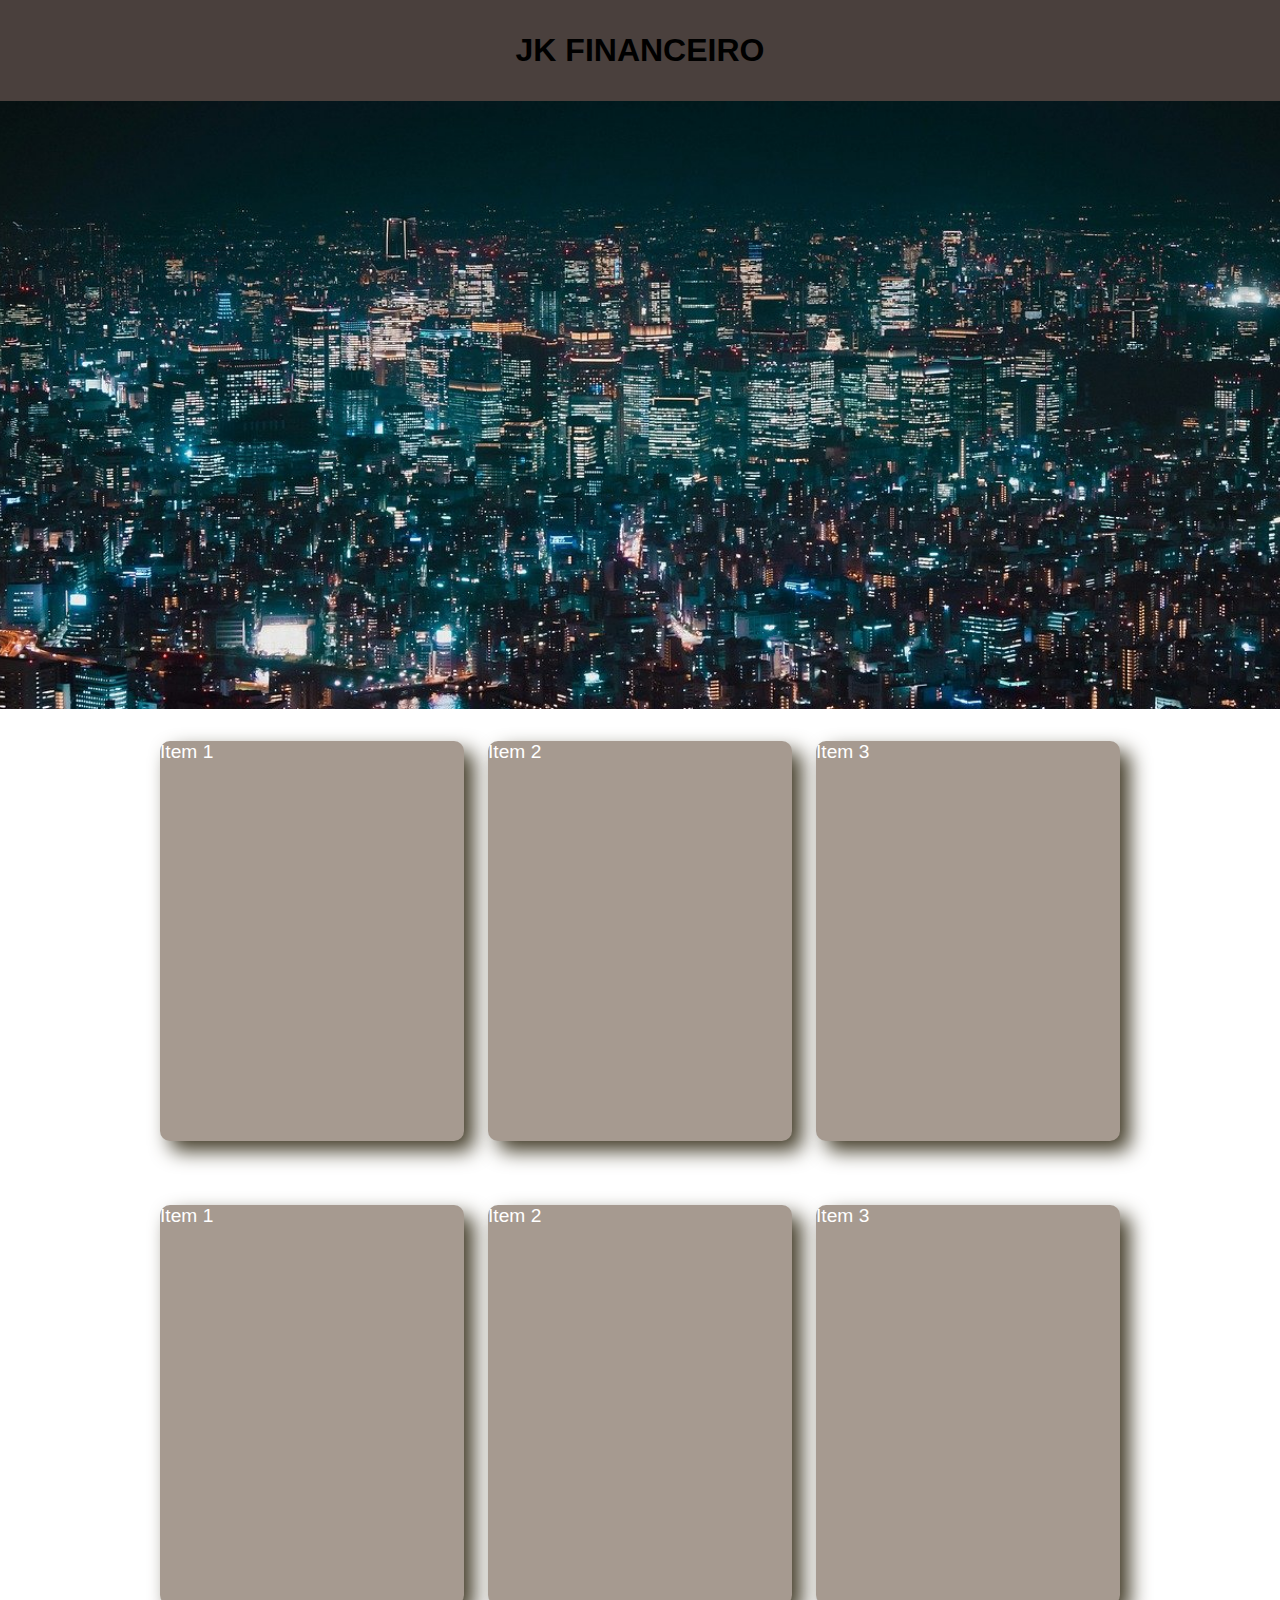
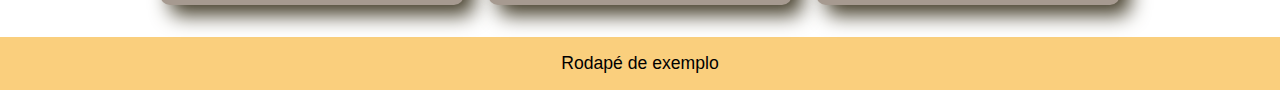
<file: index.html>
<!DOCTYPE html>
<html lang="pt-BR">

<head>
    <meta charset="UTF-8" />
    <meta name="viewport" content="width=device-width, initial-scale=1.0" />
    <title>JK FINANCEIRO</title>
    <link rel="stylesheet" href="./css/aula02.css" />
</head>

<body>

    <header class="cabecalho">
        <h1>JK FINANCEIRO</h1>
    </header>

    <main>
        <section class="batman">
        </section>

        <section class="container">
            <div class="caixa">Item 1</div>
            <div class="caixa">Item 2</div>
            <div class="caixa">Item 3</div>
        </section>

        <section class="container">
            <div class="caixa">Item 1</div>
            <div class="caixa">Item 2</div>
            <div class="caixa">Item 3</div>
        </section>
    </main>

    <footer class="rodape">
        <p>Rodapé de exemplo</p>
    </footer>

</body>

</html>
</file>
<file: css/aula02.css>
/* Define a base global de configuração*/

* {
  font-family: Verdana, Geneva, Tahoma, sans-serif;
  margin: 0;
  /*zerando margin do HTML*/
  padding: 0;
  /*zerando preenchimento do HTML deixando sem espaçamento em volta*/
}

.cabecalho {
  background-color: #4a403d;
  /*cor de fundo do header*/
  text-align: center;
  /*alinhamento do texto*/
  padding: 2rem;
  /* 2rem = 32px    */
  position: sticky;
  left: 0;
  top: 0;
  z-index: 999;
}

.batman {
  background-image: url(../image/bridge-9620082_1280.jpg);
  /*inserindo img*/
  background-position: center;
  /*posicionamento da img*/
  background-size: cover;
  /*preenchimento total da img*/
  background-repeat: no-repeat;
  /*não repitir a img*/
  background-attachment: fixed;
  /*posicionamento fixo da img*/
  padding: 19rem;
  /*unidade de medida responsiva*/
}

.container {
  display: flex;
  align-items: center;
  justify-content: center;
  gap: 1.5rem;
  /*poderíamos usar 20px*/
  padding: 2rem;
  /* = 32px */
  flex-wrap: wrap;
  /*utilizado para quebra das caixas caso necessário*/
}

/* Aqui estamos alterando/estilizando as DIV */
.caixa {
  background-color: #a69a90;
  color: white;
  font-size: 1.2rem;
  width: 25%;
  /*largura de todas as caixas em porcentagem*/
  height: 25rem;
  /*a*/
  box-shadow: 10px 10px 20px rgb(67, 60, 40);
  border-radius: 10px;
  min-width: 300px;
  /**evita que fique muito pequeno*/
}

.rodape {
  background-color: #facf7d;
  color: black;
  text-align: center;
  padding: 1rem;
  font-size: 1.1rem;
}
</file>
